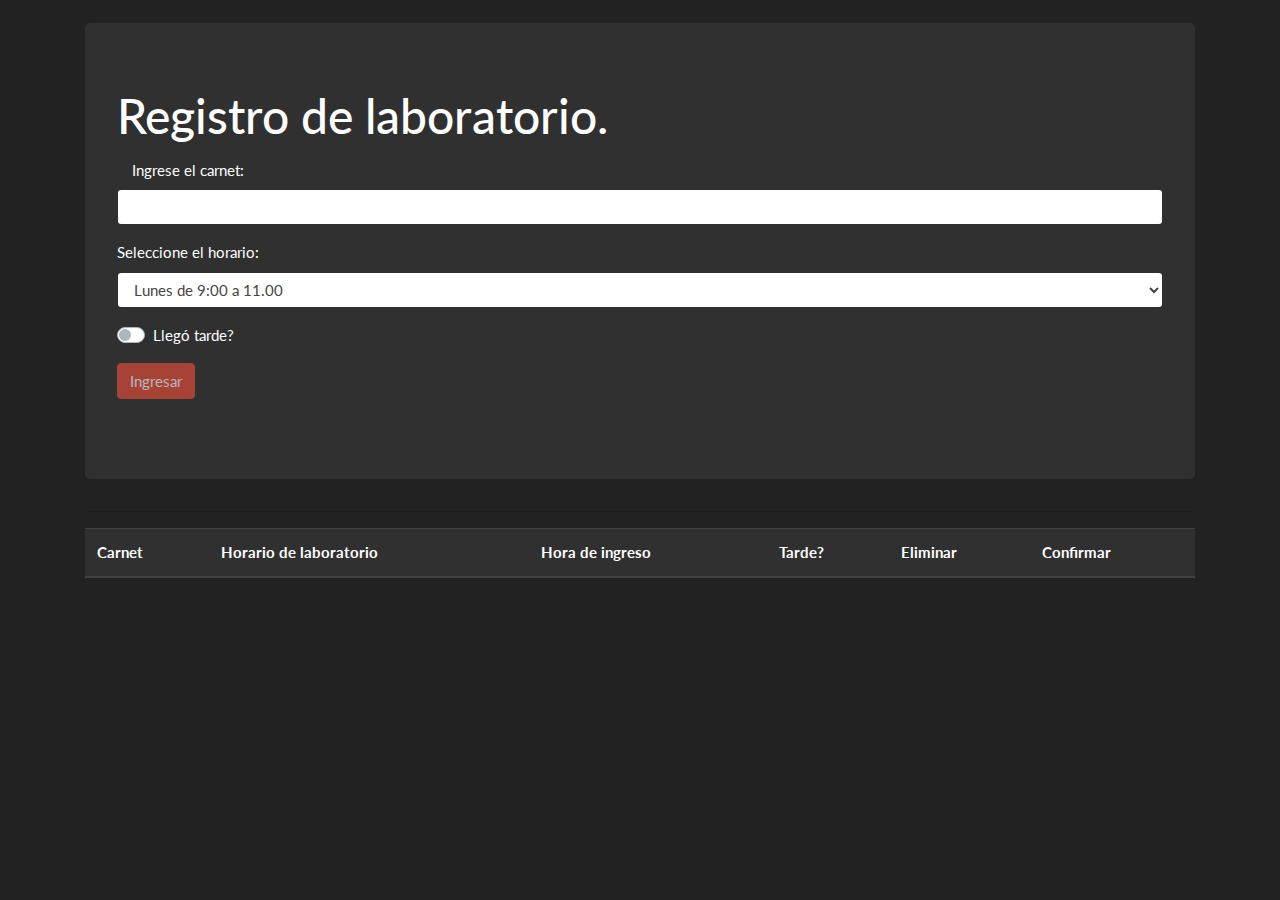
<file: Laboratorios/Laboratorio8.1/index.html>
<!DOCTYPE html>
<html lang="en">
<head>
    <meta charset="UTF-8">
    <meta name="viewport" content="width=device-width, initial-scale=1.0">
    <meta http-equiv="X-UA-Compatible" content="ie=edge">
    <link rel="stylesheet" href="bootstrap.css">
    <title>Register form</title>
</head>
<body>
    <div class="container">
        <br>
        <div class="jumbotron">
            <h1>
                Registro de laboratorio.
            </h1>

            <div class="form-group">
                <label for="carnet" class="col-sm-2 col-form-label">Ingrese el carnet: </label><br>
                <input class="form-control" type="text" name="carnet" id="carnet_field">
            </div>

            <div class="form-group">
                <label for="schedule">Seleccione el horario:</label>
                <select name="schedule" class="form-control" id="schedule_field">
                    <option>Lunes de 9:00 a 11.00</option>
                    <option>Martes de 13:30 a 15:30</option>
                    <option>Miércoles de 9:00 a 11.00</option>
                    <option>Jueves de 13:30 a 15:30</option>
                    <option>Viernes de 9:00 a 11.00</option>
                    <option>Viernes de 15:30 a 17:30</option>
                </select>
            </div>
            
            <div class="form-group">
                <div class="custom-control custom-switch">
                    <input type="checkbox" class="custom-control-input" id="late_switch">
                    <label class="custom-control-label" for="late_switch">Llegó tarde?</label>
                </div>
            </div>

            <div class="form-group">
                <button type="button" class="btn btn-danger" id="submit_btn" disabled>Ingresar</button>
            </div>
        </div>

        <hr>

        <section>
            <table class="table table-hover">
                <thead>
                    <tr class="table-dark">
                        <th scope="col">Carnet</th>
                        <th scope="col">Horario de laboratorio</th>
                        <th scope="col">Hora de ingreso</th>
                        <th scope="col">Tarde?</th>
                        <th scope="col">Eliminar</th>
                        <th scope="col">Confirmar</th>
                    </tr>
                </thead>
                <tbody id="table_body">
                    
                </tbody>
            </table>
        </section>
    </div>
</body>
<script src="main.js"></script>
</html>
</file>
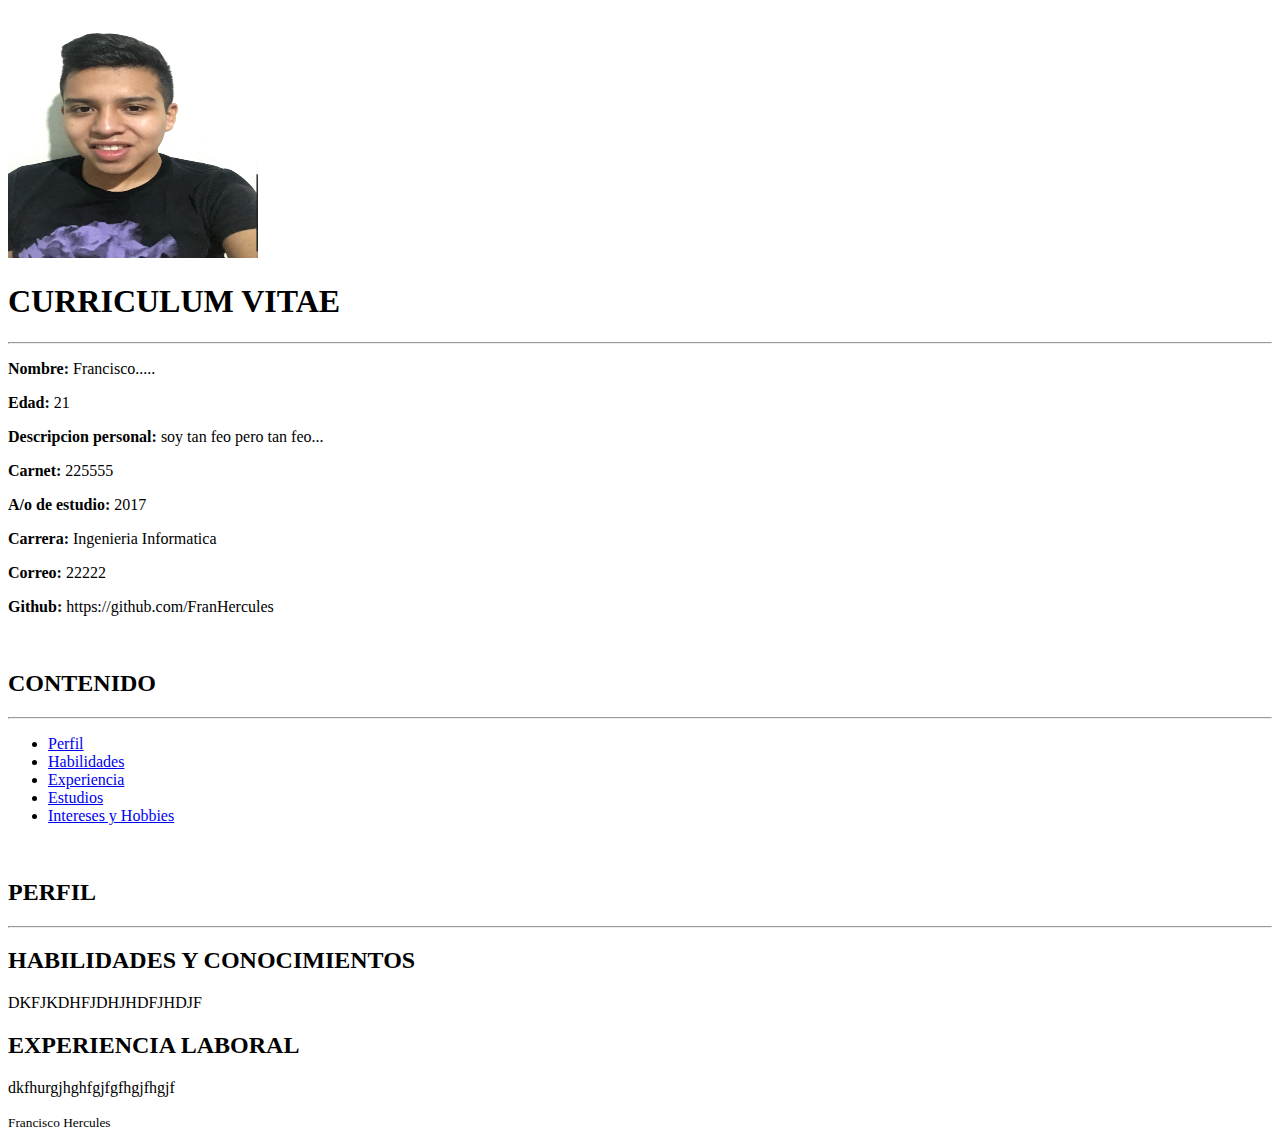
<file: Tarea1/AboutMe.html>
<!DOCTYPE html>
<html lang="en">
<head>
    <meta charset="UTF-8">
    <meta name="viewport" content="width=device-width, initial-scale=1.0">
    <meta http-equiv="X-UA-Compatible" content="ie=edge">
    <title>Document</title>
</head>
<body>
    <img src = "./IMG_4303.JPG" height="250" width="250">
    <h1>CURRICULUM VITAE</h1>
    <hr></hr>
    <main>
        <p><b>Nombre: </b>Francisco.....</p>
        <P><b>Edad: </b>21</P>
        <p><b>Descripcion personal: </b>soy tan feo pero tan feo...</p>
        <p><b>Carnet: </b>225555</p>
        <p><b>A/o de estudio: </b>2017</p>
        <p><b>Carrera: </b>Ingenieria Informatica</p>
        <p><b>Correo: </b>22222</p>
        <P><b>Github: </b>https://github.com/FranHercules</P>
        <br>
        <h2>CONTENIDO</h2>
        <hr>
        <ul>
            <li><a href="#perfil">Perfil</a></li>
            <li><a href="#habilidades">Habilidades</a></li>
            <li><a href="#experiencia">Experiencia</a></li>
            <li><a href="Estudios.html">Estudios</a></li>
            <li><a href="Interesesyhobbies.html">Intereses y Hobbies</a></li>
        </ul> 
        <br>
        <h2 id="perfil">PERFIL</h2>
        <hr>
        <h2 id="habilidades">HABILIDADES Y CONOCIMIENTOS</h2>
        <P>DKFJKDHFJDHJHDFJHDJF</P>
        <h2 id="experiencia">EXPERIENCIA LABORAL</h2>
        <p>dkfhurgjhghfgjfgfhgjfhgjf</p>
    </main>
    <footer><small>Francisco Hercules</small></footer>

</body>
</html>
</file>
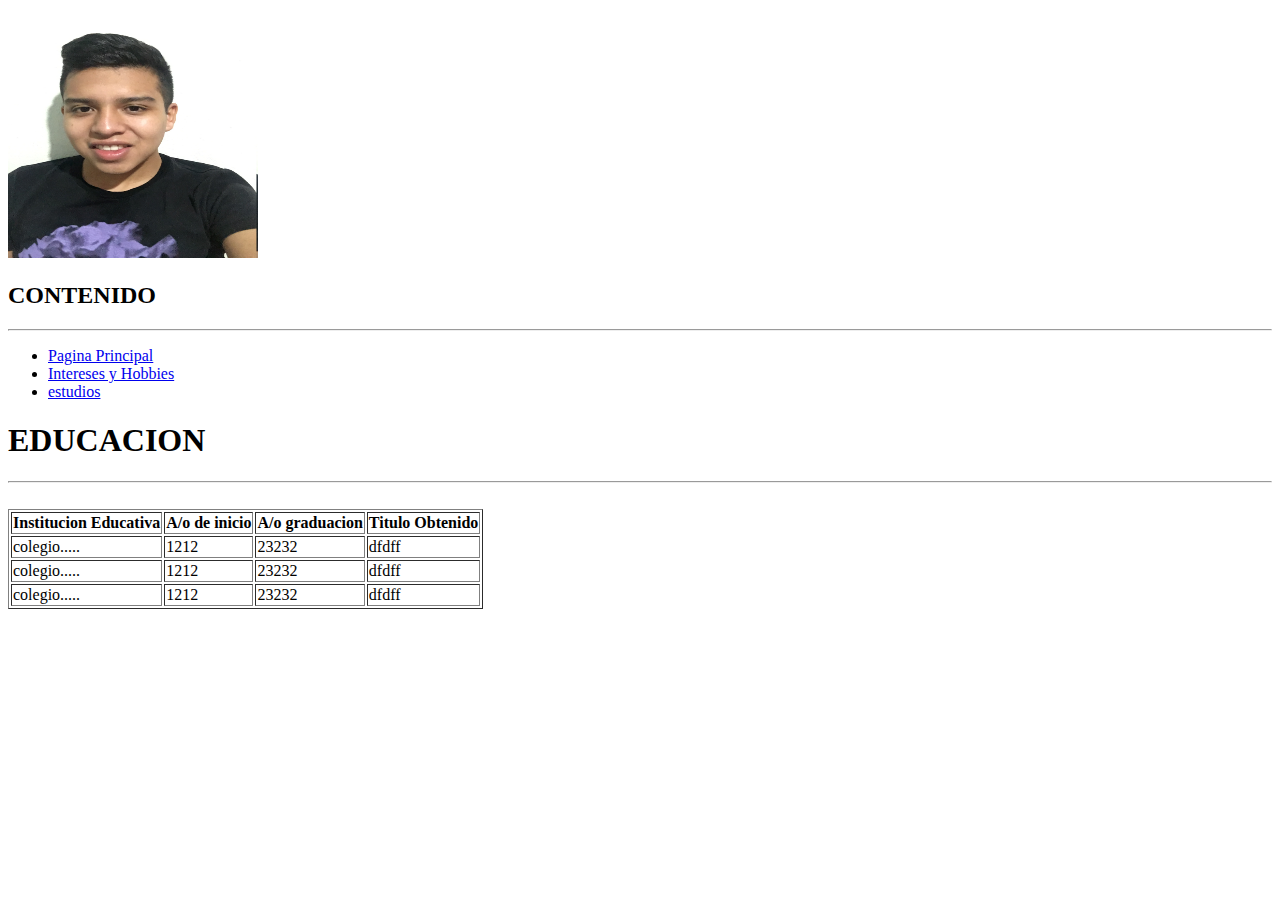
<file: Tarea1/Estudios.html>
<!DOCTYPE html>
<html lang="en">
<head>
    <meta charset="UTF-8">
    <meta name="viewport" content="width=device-width, initial-scale=1.0">
    <meta http-equiv="X-UA-Compatible" content="ie=edge">
    <title>Estudios</title>
</head>
<body>
    <img src = "./IMG_4303.JPG" height="250" width="250">
    <br>
    <h2>CONTENIDO</h2>
    <hr>
    <ul>
        <li> <a href ="AboutMe.html">Pagina Principal</a> </li>
        <li> <a href ="Interesesyhobbies.html">Intereses y Hobbies</a> </li>
        <li><a href="#educacion">estudios</a></li>
    </ul>

    <h1 id="educacion">EDUCACION</h1>
    <hr>
    <br>
    <table border="1">
        <thead>
            <tr>
            <th>Institucion Educativa</th>
            <th>A/o de inicio</th>
            <th>A/o graduacion</th>
            <th>Titulo Obtenido</th>
            </tr>
        </thead>
        <tbody>
            <tr>
                <td>colegio.....</td>
                <td>1212</td>
                <td>23232</td>
                <td>dfdff</td>
            </tr>
            <tr>
                <td>colegio.....</td>
                <td>1212</td>
                <td>23232</td>
                <td>dfdff</td>
            </tr>
            <tr>
                <td>colegio.....</td>
                <td>1212</td>
                <td>23232</td>
                <td>dfdff</td>
            </tr>
        </tbody>

    </table>
</body>
</html>
</file>
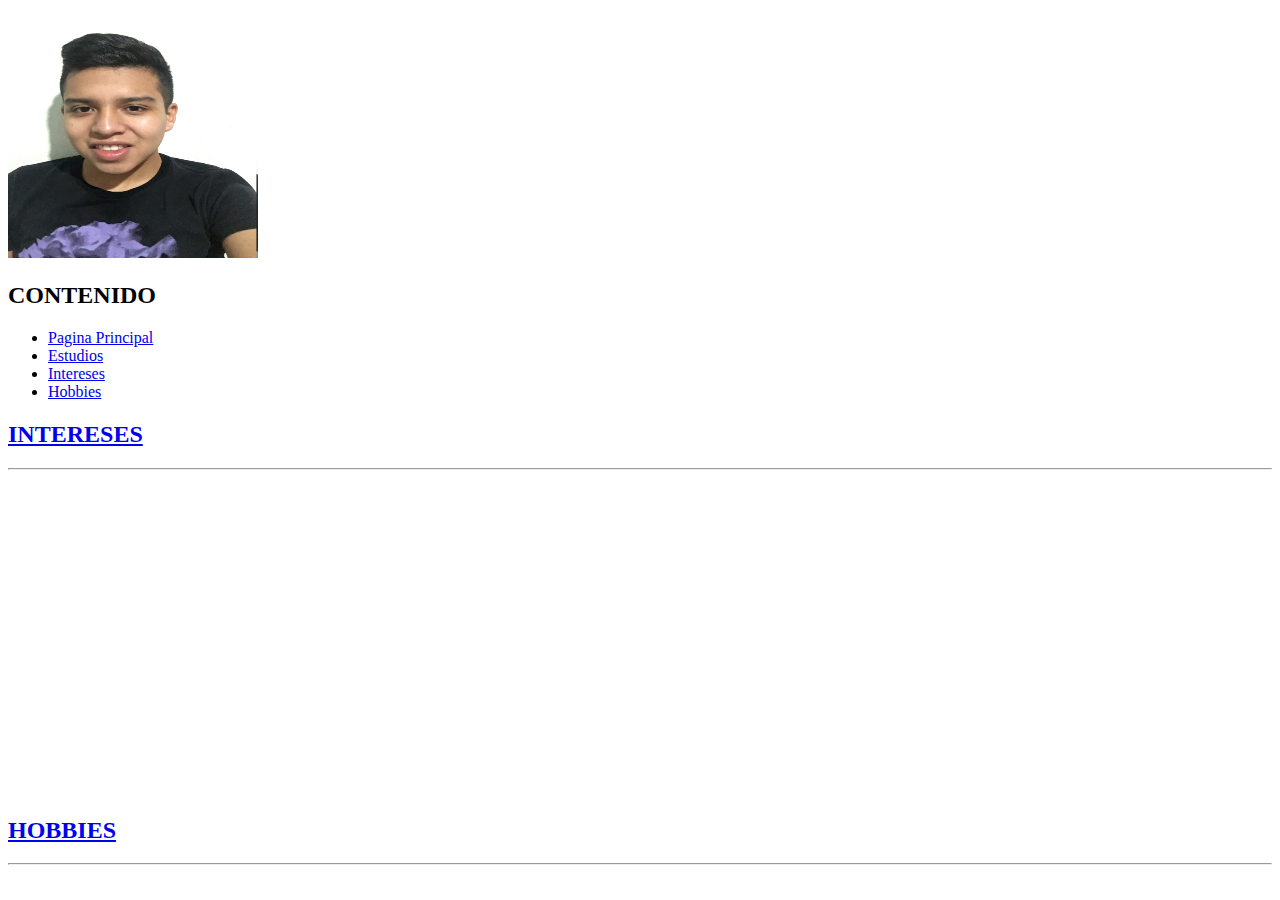
<file: Tarea1/Interesesyhobbies.html>
<!DOCTYPE html>
<html lang="en">
<head>
    <meta charset="UTF-8">
    <meta name="viewport" content="width=device-width, initial-scale=1.0">
    <meta http-equiv="X-UA-Compatible" content="ie=edge">
    <title>Document</title>
</head>
<body>
    <img src = "./IMG_4303.JPG" height="250" width="250">
    <br>
    <h2>CONTENIDO</h2>
    <ul>
        <li><a href="AboutMe.html">Pagina Principal</a></li>
        <li><a href="Estudios.html">Estudios</a></li>
        <li><a href="#intereses">Intereses</a></li>
        <li><a href="#hobbies">Hobbies</li></li>
    </ul>
    <h2 id="intereses">INTERESES</h2>
    <hr>
    <iframe width="560" height="315" src="https://www.youtube.com/embed/WFO0isMOaDU" frameborder="0" allow="accelerometer; autoplay; encrypted-media; gyroscope; picture-in-picture" allowfullscreen></iframe>
    <br>

    <h2 id="hobbies">HOBBIES</h2>
    <hr>

    <br>
</body>
</html>
</file>
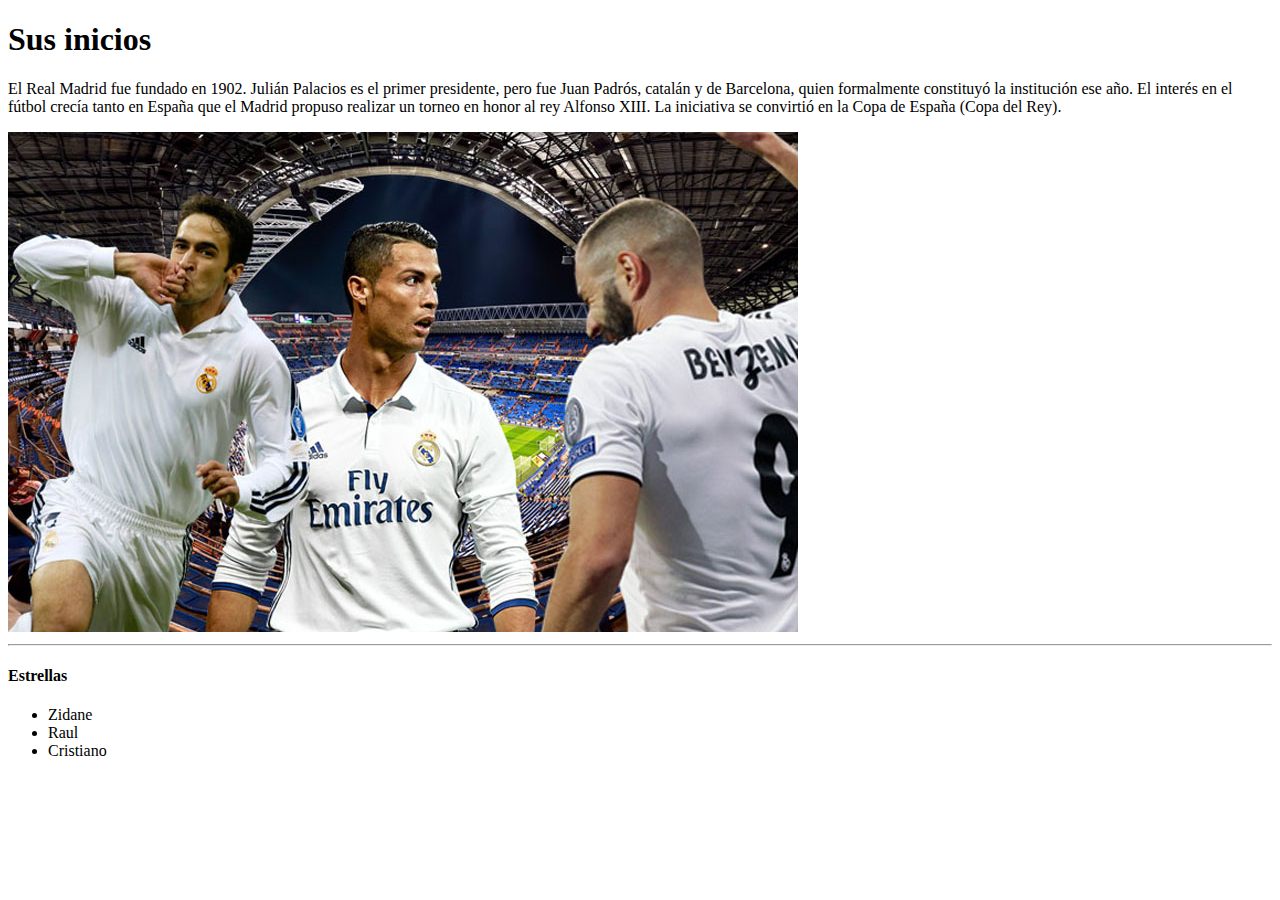
<file: Laboratorios/laboratorio1/ejercicio1.html>
<!DOCTYPE html>
<html lang="en">
<head>
    <meta charset="UTF-8">
    <meta name="viewport" content="width=device-width, initial-scale=1.0">
    <meta http-equiv="X-UA-Compatible" content="ie=edge">

</head>
<body>
    <title> Historia del Real Madrid </title>
    <h1>Sus inicios </h1>
    <p> El Real Madrid fue fundado en 1902. Julián Palacios es el primer presidente, pero fue Juan Padrós, catalán y de Barcelona, quien formalmente constituyó la institución ese año. El interés en el fútbol crecía tanto en España que el 
        Madrid propuso realizar un torneo en honor al rey Alfonso XIII. La iniciativa se convirtió en la Copa de España (Copa del Rey).</p>
    <img src="./realmadrid.jpg">
    <hr>
    <h4> Estrellas </h4>
    <ul> 
        <li> Zidane </li>
        <li> Raul </li>
        <li> Cristiano </li>
    </ul>
</body>
</html>
</file>
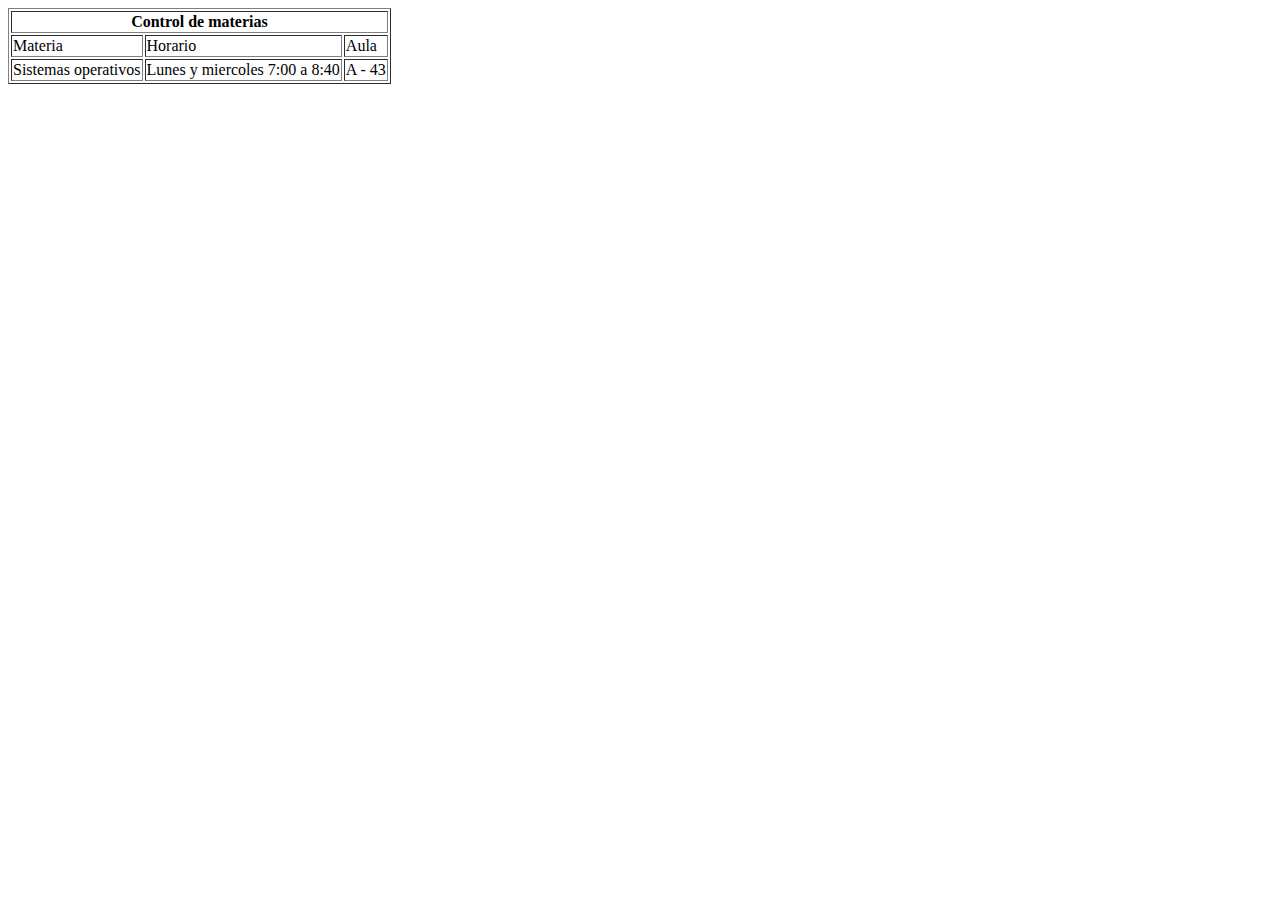
<file: Laboratorios/laboratorio1/ejercicio2.html>
<!DOCTYPE html>
<html lang="en">
<head>
    <meta charset="UTF-8">
    <meta name="viewport" content="width=device-width, initial-scale=1.0">
    <meta http-equiv="X-UA-Compatible" content="ie=edge">
    <title>Document</title>
</head>
<body>
    <table border = "1"> 
        <thead> 
            <th colspan="3"> Control de materias</th>
        </thead>
        <tbody> 
            <tr> 
                <td> Materia </td>
                <td> Horario </td>
                <td> Aula </td>
            </tr>
            <tr> 
                <td> Sistemas operativos </td>
                <td> Lunes y miercoles 7:00 a 8:40  </td>
                <td> A - 43</td>
            </tr>
        </tbody>
    </table>
</body>
</html>
</file>
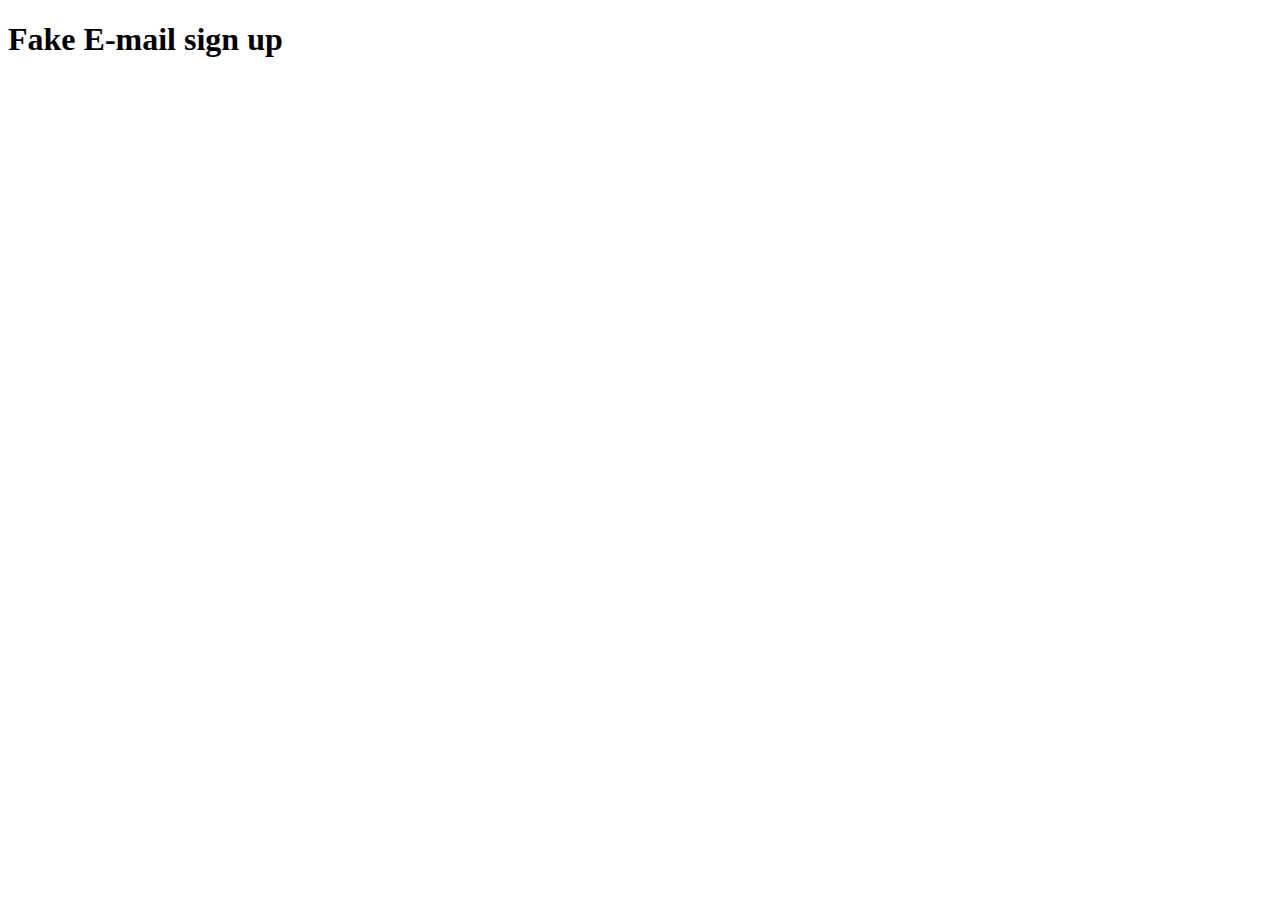
<file: Laboratorios/laboratorio1/ejercicio3.html>
<!DOCTYPE html>
<html lang="en">
<head>
    <meta charset="UTF-8">
    <meta name="viewport" content="width=device-width, initial-scale=1.0">
    <meta http-equiv="X-UA-Compatible" content="ie=edge">
    <title>Document</title>
</head>
<body>
    <h1> Fake E-mail sign up</h1>
</body>
</html>
</file>
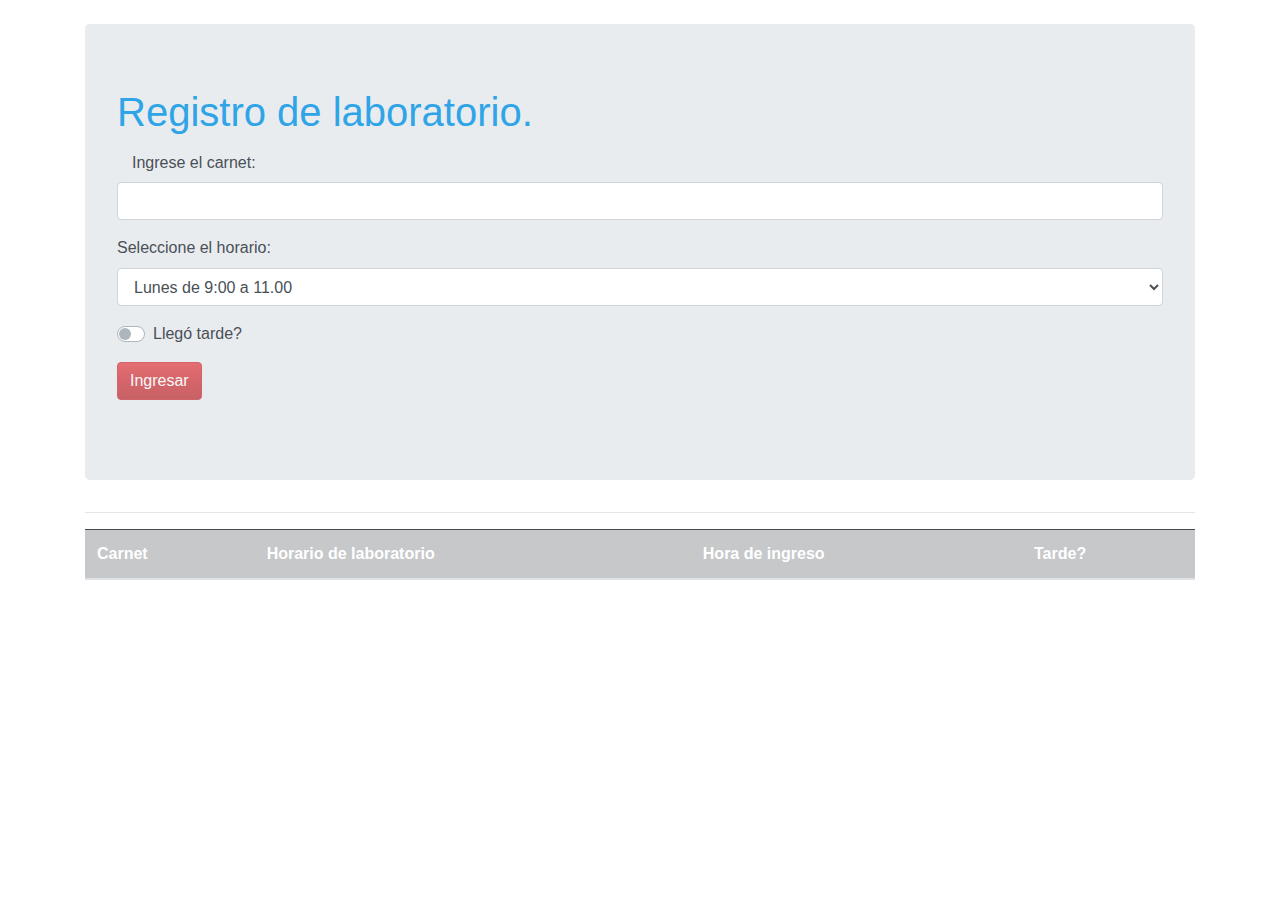
<file: Laboratorios/Laboratorio7/main.html>
<!DOCTYPE html>
<html lang="en">
<head>
    <meta charset="UTF-8">
    <meta name="viewport" content="width=device-width, initial-scale=1.0">
    <meta http-equiv="X-UA-Compatible" content="ie=edge">
    <link rel="stylesheet" href="bootstrap.min.css">
    <title>Register form</title>
</head>
<body>
    <div class="container">
        <br>
        <div class="jumbotron">
            <h1>
                Registro de laboratorio.
            </h1>

            <div class="form-group">
                <label for="carnet" class="col-sm-2 col-form-label">Ingrese el carnet: </label><br>
                <input class="form-control" type="text" name="carnet" id="carnet_field">
            </div>

            <div class="form-group">
                <label for="schedule">Seleccione el horario:</label>
                <select name="schedule" class="form-control" id="schedule_field">
                    <option>Lunes de 9:00 a 11.00</option>
                    <option>Martes de 13:30 a 15:30</option>
                    <option>Miércoles de 9:00 a 11.00</option>
                    <option>Jueves de 13:30 a 15:30</option>
                    <option>Viernes de 9:00 a 11.00</option>
                    <option>Viernes de 15:30 a 17:30</option>
                </select>
            </div>
            
            <div class="form-group">
                <div class="custom-control custom-switch">
                    <input type="checkbox" class="custom-control-input" id="late_switch">
                    <label class="custom-control-label" for="late_switch">Llegó tarde?</label>
                </div>
            </div>

            <div class="form-group">
                <button type="button" class="btn btn-danger" id="submit_btn" disabled>Ingresar</button>
            </div>
        </div>

        <hr>

        <section>
            <table class="table table-hover">
                <thead>
                    <tr class="table-dark">
                        <th scope="col">Carnet</th>
                        <th scope="col">Horario de laboratorio</th>
                        <th scope="col">Hora de ingreso</th>
                        <th scope="col">Tarde?</th>
                    </tr>
                </thead>
                <tbody id="table_body">

                </tbody>
            </table>
        </section>
    </div>
</body>
<script src="main.js"></script>
</html>
</file>
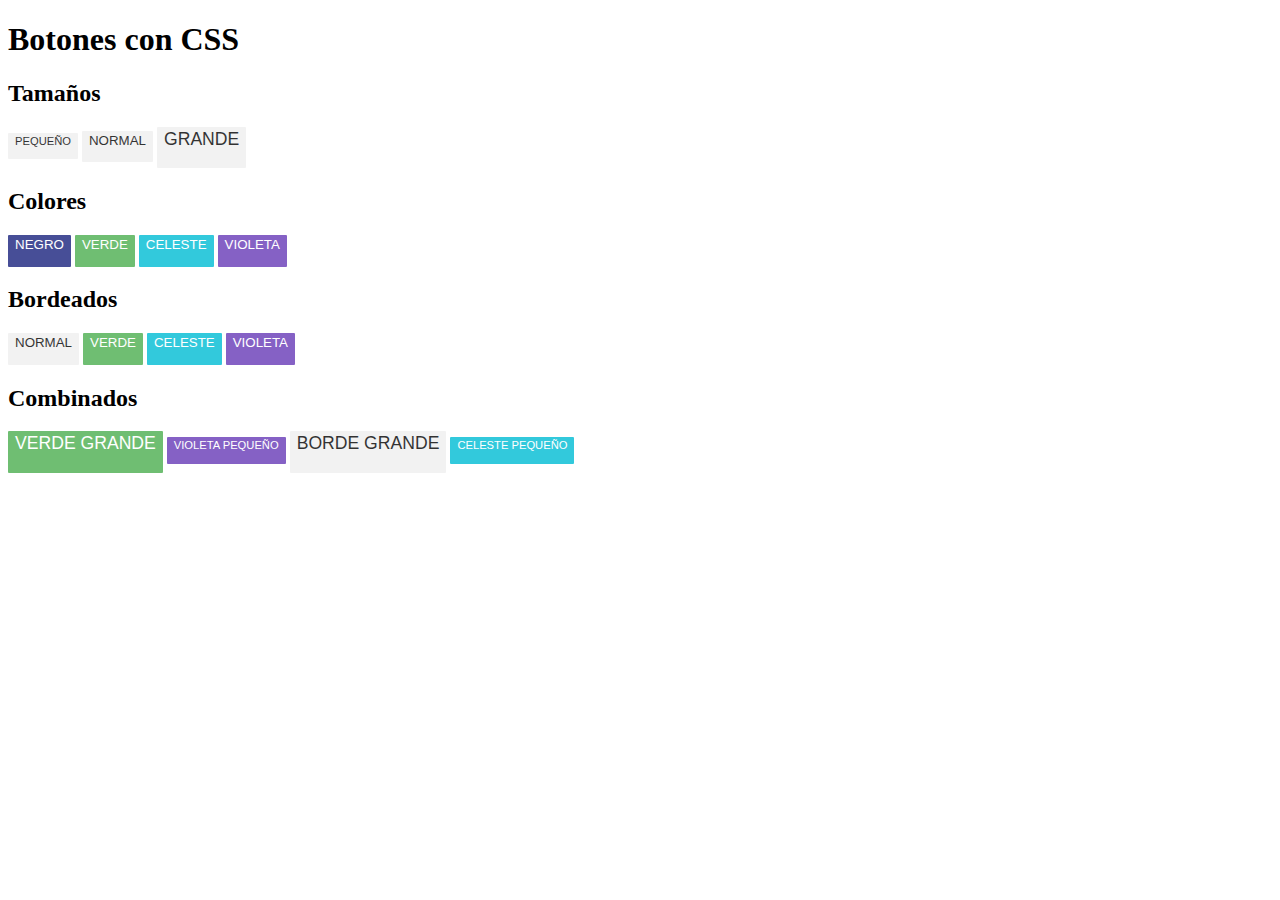
<file: Laboratorios/laboratorio2/ejercicio2/ejercicio2.html>
<!DOCTYPE html>
    <html lang="en">
    <head>
        <meta charset="UTF-8">
        <meta name="viewport" content="width=device-width, initial-scale=1.0">
        <meta http-equiv="X-UA-Compatible" content="ie=edge">

        <link rel="stylesheet" href="style2.css">

        <title>Botones</title>
    </head>
    <body>
        <h1>
            Botones con CSS
        </h1>

        <section>
            <h2>
                Tamaños
            </h2>

            <button class="btn small">Pequeño</button>
            <button class="btn ">Normal</button>
            <button class="btn big">Grande</button>
        </section>

        <section>
            <h2>
                Colores
            </h2>

            <button class="btn black"> Negro</button>
            <button class="btn green"> Verde</button>
            <button class="btn sky"> Celeste</button>
            <button class="btn purple"> Violeta</button>
        </section>

        <section>
            <h2>
                Bordeados
            </h2>

            <button class="btn border">Normal</button>
            <button class="btn border green"> Verde</button>
            <button class="btn border sky"> Celeste</button>
            <button class="btn border purple"> Violeta</button>
        </section>

        <h2>
            Combinados
        </h2>
        
        <button class="btn green big"> Verde Grande</button>
        <button class="btn border purple small">Violeta pequeño</button>
        <button class="btn border big">Borde grande</button>
        <button class="btn small sky">Celeste pequeño</button>
    </body>
    </html>
</file>
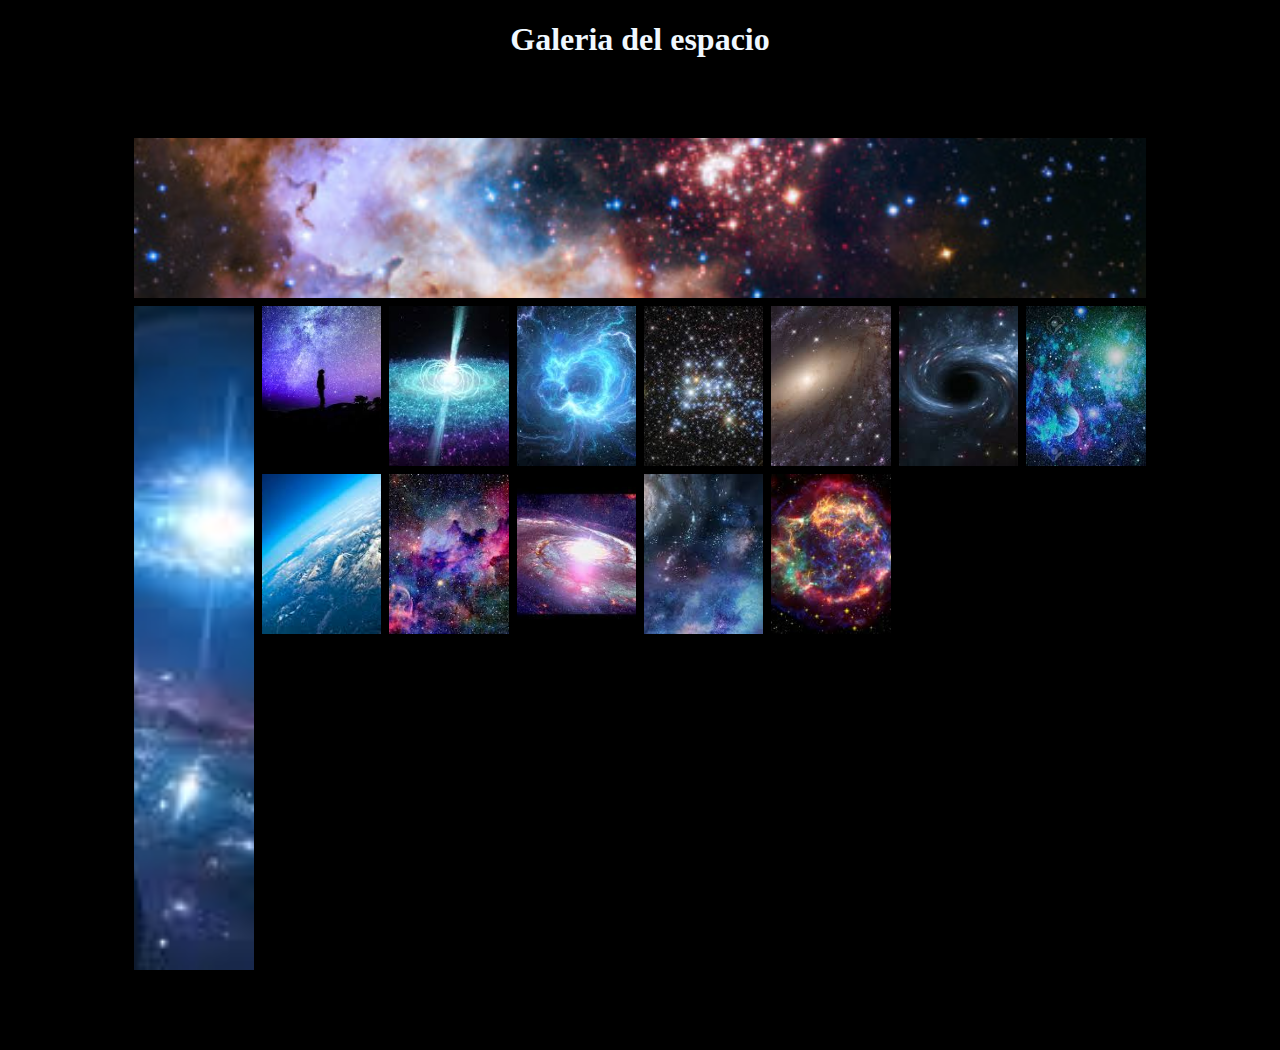
<file: Laboratorios/Laboratorio3/Ejercicio1/ejercicio1.html>
<!DOCTYPE html>
<html lang="en">
<head>
    <meta charset="UTF-8">
    <meta name="viewport" content="width=device-width, initial-scale=1.0">
    <meta http-equiv="X-UA-Compatible" content="ie=edge">
    <link rel="stylesheet" href="ejercicio1.css">
    <title>Document</title>
</head>
<body>
    <h1> Galeria del espacio </h1>
    <div class="gridContainer">
            
            <img class="img1" src="1.jpg">
            <img class="img2" src="2.jpeg">
            <img class="img3" src="3.jpeg">
            <img class="img4" src="4.jpeg">
            <img class="img5" src="5.jpeg">
            <img class="img6" src="6.jpeg">
            <img class="img7" src="7.jpeg">
            <img class="img8" src="8.jpeg">
            <img class="img9" src="9.jpeg">
            <img class="img10" src="10.jpeg">
            <img class="img11" src="11.jpeg">
            <img class="img12" src="12.jpeg">
            <img class="img13" src="13.jpeg">
            <img class="img14" src="14.jpeg">
    </div>

</body>
</html>
</file>
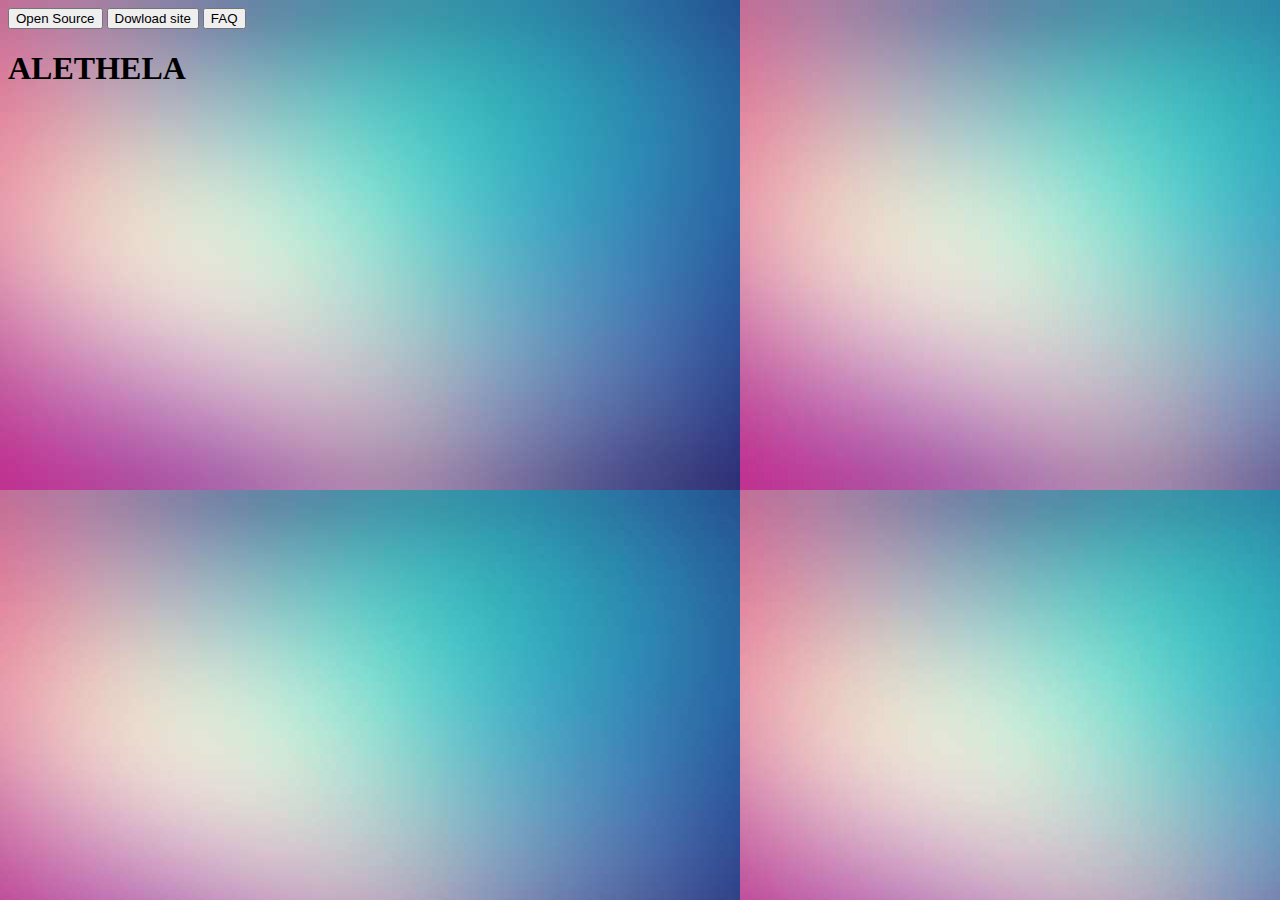
<file: Laboratorios/Laboratorio3/Ejercicio2/ejercicio2.html>
<!DOCTYPE html>
<html lang="en">
<head>
    <meta charset="UTF-8">
    <meta name="viewport" content="width=device-width, initial-scale=1.0">
    <meta http-equiv="X-UA-Compatible" content="ie=edge">
    <link rel="stylesheet" href="ejercicio2.css">
    <title>Document</title>
</head>
<body>
    <div class="container">

        <div class="header">
            <button> Open Source </button>
            <button> Dowload site </button>
            <button> FAQ </button>

        </div>

        <h1> ALETHELA </h1>

    </div>
    
</body>
</html>
</file>
<file: Laboratorios/laboratorio2/ejercicio2/style2.css>
/***************************************************
    ** Sin modificar el HTML dado, aplique todas las **
    ** reglas solicitadas                            **
    ** PAra todos los selectores asegurar que los    **
    ** botones tengan la clase btn                   **
    ***************************************************/

    /*
        Sección General
        Para los botones con la clase btn:
            -Borde solido de 1px, color trasparente
            -Radio de borde 0.3em
            -Sin sombra
            -padding interno de 1em:
            -opacidad de 0.8
            -Trasformar automáticamente el texto a mayúscula
            
        Opcional:
            -Aplicar en hover opacidad al 1.0
    */
button.btn{
    border: solid 1px transparent;
    border-radius: 1px;
    box-shadow: none;
    padding-bottom: 1em;
    opacity: 0.8;
    text-transform: uppercase;

}
    /*
        Sección Tamaños
        
        Para los botones con clases btn y small:
            -Tamaño de fuente de 0.7em
        
        Para los botones con clases btn y big:
            -Tamaño de fuente de 1.1em
    */
button.btn.small{
    font-size: 0.7em;
}
button.btn.big{
    font-size: 1.1em;
}

    /*
        Sección Colores

        Para todos los botones ccon clases referentes a colores:
            -black: Fondo #1A237E; color de texto blanco
            -green: Fondo #4CAF50; color de texto blanco
            -sky: Fondo #00BCD4; color de texto blanco
            -purple: Fondo #673AB7; color de texto blanco
    */
button.btn.black{
    background: #1A237E;
    color: white;
}
button.btn.green{
    background: #4CAF50;;
    color: white;
}
button.btn.sky{
    background:#00BCD4;
    color: white;
}
button.btn.purple{
    background:#673AB7;
    color: white;
}
    /*
        Sección Bordes

        Para los botones btn con la clase border, en general;
            -Fondo transparente
            -Color de borde y texto -> #1A237E

        Para los botones btn border que impliquen colores:
            -green: Color de borde y texto -> #4CAF50
            -sky: Color de borde y texto -> #00BCD4
            -purple: Color de borde y texto -> #673AB7
    */
</file>
<file: Laboratorios/Laboratorio3/Ejercicio1/ejercicio1.css>
body{
    background-color: black
}

.gridContainer{
    display: grid;
    margin: 5em auto;
    width: 80%;
    grid-template-columns: repeat(8, 1fr);
    grid-auto-rows: minmax(10em, 10em);
    grid-gap: 0.5em;
    grid-auto-flow: row dense;
}

h1{
    text-align: center;
    color: aliceblue;
}

img{
    width: 100%;
    height: 100%;
    object-fit: cover;
}


.img1{
    grid-area: span 1 / span 8;
}

.img2{
    grid-area: span 4 / span 1;
}

.img3{
    grid-area: span 1 / span 1 / span 1 / span 1;
}
</file>
<file: Laboratorios/Laboratorio3/Ejercicio2/ejercicio2.css>
body{
    background-image: url(fondo.jpg);
}

.header{
    flex-direction: row-reverse;
}
</file>
